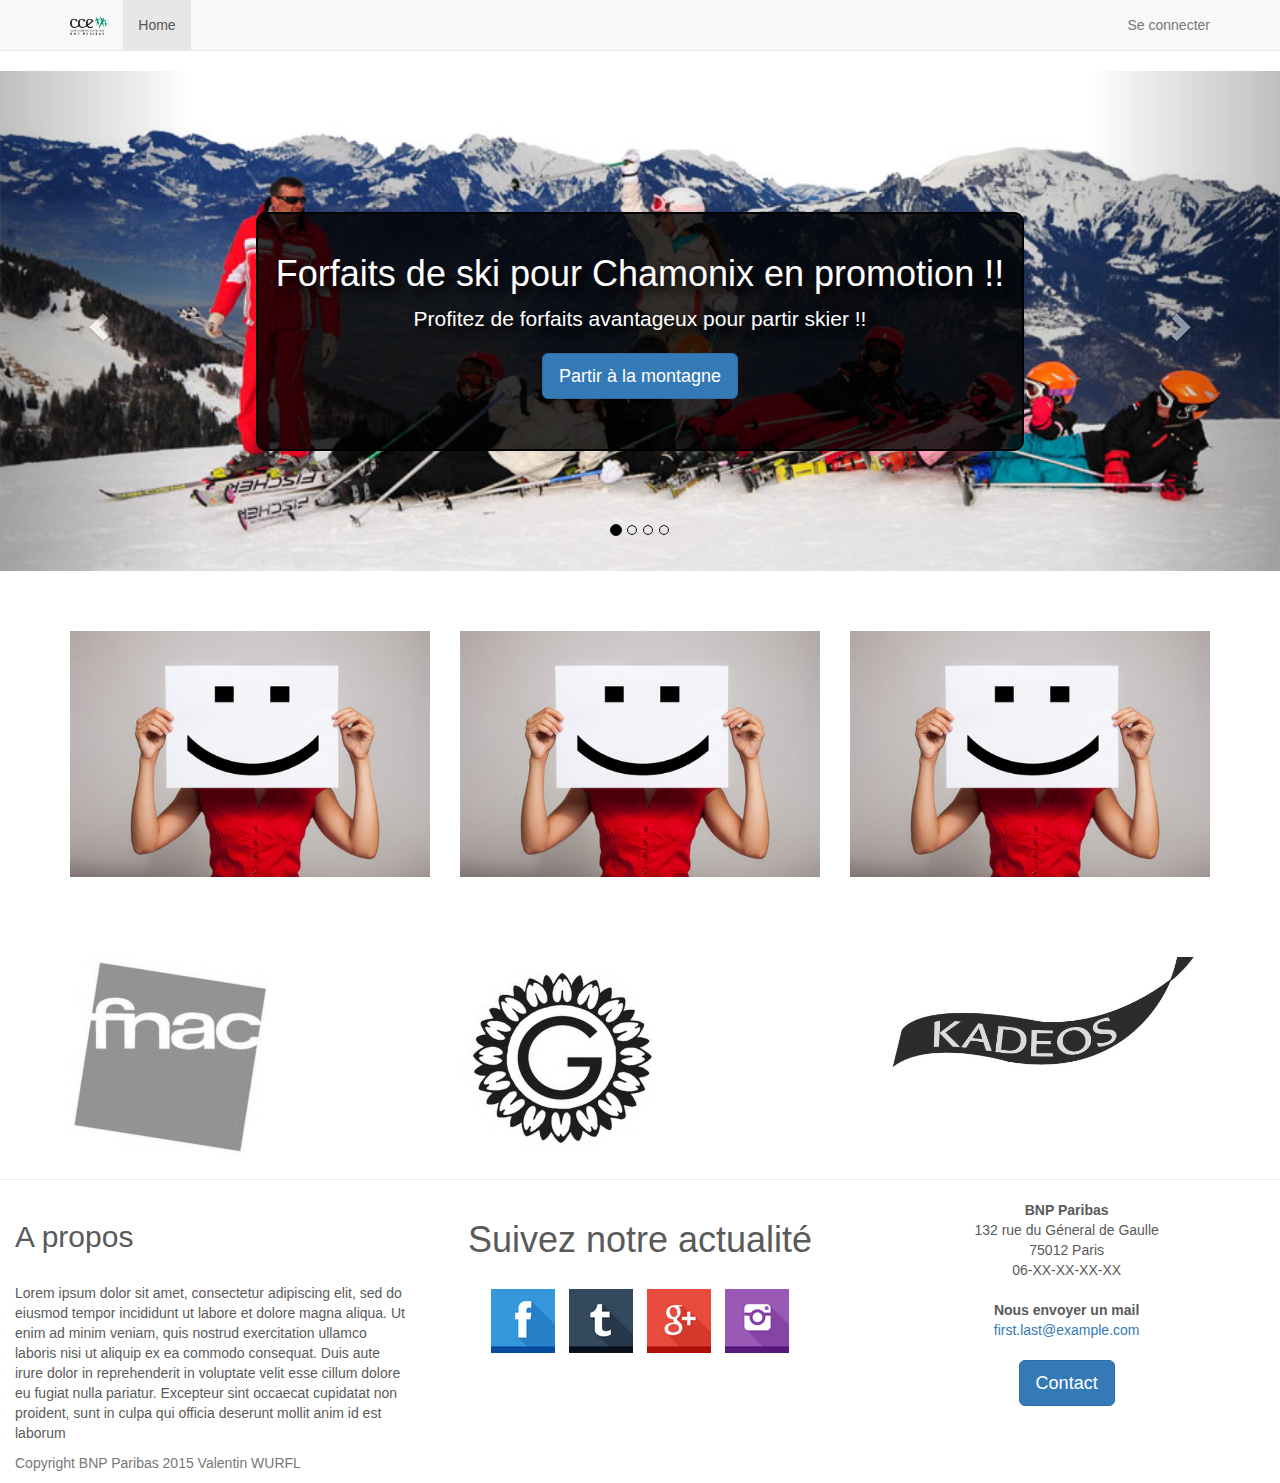
<file: index.html>
<!DOCTYPE html>
<html lang="fr">
  <head>
    <meta charset="utf-8">
    <meta http-equiv="X-UA-Compatible" content="IE=edge">
    <meta name="viewport" content="width=device-width, initial-scale=1">

    <title>CE groupama !</title>

    <!-- Bootstrap core CSS -->
    <link href="bootstrap/css/bootstrap.min.css" rel="stylesheet">
    <link href="assets/css/ie10-viewport-bug-workaround.css" rel="stylesheet">
    <link href="assets/css/style.css" rel="stylesheet">

    <script src="assets/js/ie-emulation-modes-warning.js"></script>

  <body>

    <nav class="navbar navbar-default navbar-static-top">
      <div class="container">
        <div class="navbar-header">
          <button type="button" class="navbar-toggle collapsed" data-toggle="collapse" data-target="#navbar" aria-expanded="false" aria-controls="navbar">
            <span class="sr-only">Toggle navigation</span>
            <span class="icon-bar"></span>
            <span class="icon-bar"></span>
            <span class="icon-bar"></span>
          </button>
            <a class="" href="#"><img class="navbar-brand icon_top" src="assets/img/logo.png"></a>
        </div>
        <div id="navbar" class="navbar-collapse collapse">
          <ul class="nav navbar-nav">
            <li class="active"><a href="#">Home</a></li>
          </ul>
          <ul class="nav navbar-nav navbar-right">
            <li><a href="../navbar/" data-toggle="modal" data-target="#myModal">Se connecter</a></li>
          </ul>
        </div><!--/.nav-collapse -->
      </div>
    </nav> <!-- Modal -->

<div class="modal fade" id="myModal" tabindex="-1" role="dialog" aria-labelledby="myModalLabel">
  <div class="modal-dialog" role="document">
    <div class="modal-content">
      <div class="modal-header">
        <button type="button" class="close" data-dismiss="modal" aria-label="Close"><span aria-hidden="true">&times;</span></button>
        <h4 class="modal-title" id="myModalLabel">Se connecter</h4>
      </div>
      <div class="modal-body">
          
           <form role="form">
  <div class="form-group">
    <label for="email">Email address:</label>
    <input type="email" class="form-control" id="email">
  </div>
  <div class="form-group">
    <label for="pwd">Password:</label>
    <input type="password" class="form-control" id="pwd">
  </div>
  <div class="checkbox">
    <label><input type="checkbox"> Remember me</label>
  </div>
</form>
          
           </div>
      <div class="modal-footer">
        <button type="button" class="btn btn-default" data-dismiss="modal">Fermer</button>
        <button onclick="location.href='connected.html'" type="button" class="btn btn-primary" type="submit">Connection</button>
      </div>
    </div>
  </div>
</div> <!--Modal -->
          
<div class="modal fade" id="myModal2" tabindex="-1" role="dialog" aria-labelledby="myModalLabel">
  <div class="modal-dialog" role="document">
    <div class="modal-content">
      <div class="modal-header">
        <button type="button" class="close" data-dismiss="modal" aria-label="Close"><span aria-hidden="true">&times;</span></button>
        <h4 class="modal-title" id="myModalLabel">Nous contacter</h4>
      </div>
      <div class="modal-body">
          
           <form role="form">
  <div class="form-group">
    <label for="email">Objet</label>
    <input type="text" class="form-control" id="email">
  </div>
  <div class="form-group">
    <label for="pwd">Message</label>
    <input type="textarea" class="form-control" id="pwd">
  </div>
</form>
          
          <iframe class="img-responsive" src="https://www.google.com/maps/embed?pb=!1m18!1m12!1m3!1d2627.8647355754406!2d2.3342760160329967!3d48.803560179282066!2m3!1f0!2f0!3f0!3m2!1i1024!2i768!4f13.1!3m3!1m2!1s0x47e671124d2d076d%3A0x5aa64dc15bb1c5f3!2s32+Rue+de+la+Division+du+G%C3%A9n%C3%A9ral+Leclerc%2C+94110+Arcueil!5e0!3m2!1sfr!2sfr!4v1449246180020" width="600" height="450" frameborder="0" style="border:0" allowfullscreen></iframe>
          
      </div>
      <div class="modal-footer">
        <button type="button" class="btn btn-default" data-dismiss="modal">Fermer</button>
        <button type="button" class="btn btn-primary">Envoyer</button>
      </div>
    </div>
  </div>
</div>
   
    <div id="myCarousel" class="carousel slide" data-ride="carousel">
      <!-- Indicators -->
      <ol class="carousel-indicators">
        <li data-target="#myCarousel" data-slide-to="0" class="active"></li>
        <li data-target="#myCarousel" data-slide-to="1"></li>
        <li data-target="#myCarousel" data-slide-to="2"></li>
      <li data-target="#myCarousel" data-slide-to="3"></li>
      </ol>
      <div class="carousel-inner" role="listbox">    
        <div class="item active">
          <img class="first-slide" src="assets/img/ski.jpg" alt="First slide">
          <div class="container">
            <div class="carousel-caption" id="text_slide">
              <h1>Forfaits de ski pour Chamonix en promotion !!</h1>
              <p>Profitez de forfaits avantageux pour partir skier !!</p>
              <p><a class="btn btn-lg btn-primary" href="#" role="button">Partir à la montagne</a></p>
            </div>
          </div>
        </div>
          
        <div class="item">
          <img class="second-slide" src="assets/img/gaumont.jpg" alt="Second slide">
          <div class="container">
            <div class="carousel-caption" id="text_slide">
              <h1>Places à prix réduits pour les cinémas Gaumot et Pathé !!</h1>
              <p>Profitez de places Gaumot/Pathé à 5 euros jusqu'au 28 décembre 2015 !</p>
              <p><a class="btn btn-lg btn-primary" href="#" role="button">Obtenir des places</a></p>
            </div>
          </div>
        </div>
          
        <div class="item">
          <img class="third-slide" src="assets/img/disneyland.png" alt="Third slide">
          <div class="container">
            <div class="carousel-caption" id="text_slide">
              <h1 class="disney">Venez vivre la magie de Noël en famille !!</h1>
              <p>Profitez du pass famille Disneyland  à prix réduit !</p>
              <p><a class="btn btn-lg btn-primary" href="#" role="button">Avoir plus d'informations</a></p>
            </div>
          </div>
        </div>

        <div class="item">
          <img class="first-slide" src="assets/img/tour.jpg" alt="First slide">
          <div class="container">
            <div class="carousel-caption" id="text_slide">
              <h1>Réservez vite pour "La tour 2 contrôle" !!</h1>
              <p>C'est le moment d'aller faire un tour au cinéma !!</p>
              <p><a class="btn btn-lg btn-primary" href="#" role="button">Marie-Jöelle !!!!</a></p>
            </div>
          </div>
        </div>

      </div>
      <a class="left carousel-control" href="#myCarousel" role="button" data-slide="prev">
        <span class="glyphicon glyphicon-chevron-left" aria-hidden="true"></span>
        <span class="sr-only">Previous</span>
      </a>
      <a class="right carousel-control" href="#myCarousel" role="button" data-slide="next">
        <span class="glyphicon glyphicon-chevron-right" aria-hidden="true"></span>
        <span class="sr-only">Next</span>
      </a>
    </div><!-- /.carousel -->

 <div class="container testimony">
  	<div class="row">
            <div class="col-md-4"><div class="hovereffect">
        <img class="img-responsive" src="assets/img/client-heureux.jpg" alt="">
            <div class="overlay">
                <h2>Un peu décu</h2>
	<p>Les places pour disney sont encore un peu chères</p> 
            </div>
        </div>
    </div>
    <div class="col-md-4"><div class="hovereffect">
        <img class="img-responsive" src="assets/img/client-heureux.jpg" alt="">
            <div class="overlay">
                <h2>Génail, merci beaucoup !!</h2>
                <p>Super offres, très intéressantes ! !:D</p> 
            </div>
        </div>
    </div>
            
    <div class="col-md-4"><div class="hovereffect">
        <img class="img-responsive" src="assets/img/client-heureux.jpg" alt="">
            <div class="overlay">
                <h2>Très bon CE !!</h2>
                <p>Je en regrette pas du tout de travailler à BNP !</p> 
            </div>
        </div>
    </div>
            
            
  	</div><!--/col-->
</div><!--/container-->
 
<div class="container">
  	<div class="row">
        <div class="col-md-4"><a href="https://www.fnac.com/"><img class="partner img-responsive" src="assets/img/fnac.jpg"></a></div>
        <div class="col-md-4"><a href="https://www.facebook.com/mabanque.bnpparibas/"><img class="partner img-responsive" src="assets/img/gaumontp.jpg"></a></div>
        <div class="col-md-4"><a href="https://www.facebook.com/mabanque.bnpparibas/"><img class="partner img-responsive" src="assets/img/kadeos.jpg"></a></div>
  	</div><!--/col-->
</div><!--/container-->
 <hr>
  
 <footer id="footer">
 <div class="row row_footer">
  <div class="col-sm-4 col-md-4">
      <p><h2>A propos</h2><br/>Lorem ipsum dolor sit amet, consectetur adipiscing elit, sed do eiusmod tempor incididunt ut labore et dolore magna aliqua. Ut enim ad minim veniam, quis nostrud exercitation ullamco laboris nisi ut aliquip ex ea commodo consequat. Duis aute irure dolor in reprehenderit in voluptate velit esse cillum dolore eu fugiat nulla pariatur. Excepteur sint occaecat cupidatat non proident, sunt in culpa qui officia deserunt mollit anim id est laborum</p>
    
  </div>
     
  

  	<div class="col-sm-4 col-md-4 text-center">
            <h1> Suivez notre actualité</h1></br>
      <ul class="list-inline center-block">
        <li><a href="https://www.facebook.com/mabanque.bnpparibas/"><img src="assets/img/1.png"></a></li>
        <li><a href="https://twitter.com/bnpparibas_net"><img src="assets/img/6.png"></a></li>
        <li><a href="https://plus.google.com/+BNPParibas/posts"><img class="qyyhlksplplojoomlhoh" src="assets/img/10.png"></a></li>
        <li><a href="https://www.instagram.com/bnpparibas/"><img src="assets/img/20.png"></a></li>
      </ul>
  	</div><!--/col-->
        
        <div class="col-sm-4 col-md-4 text-center">
      <address>
        <strong>BNP Paribas</strong><br>
        132 rue du Géneral de Gaulle<br>
        75012 Paris<br>
        06-XX-XX-XX-XX
      </address>
    
      <address>
        <strong>Nous envoyer un mail</strong><br>
        <a href="mailto:#">first.last@example.com</a>
      </address>
      <p><a class="btn btn-lg btn-primary" href="#" role="button" data-toggle="modal" data-target="#myModal2">Contact</a></p>
  </div>

  <div class="col-md-12">
    <p class="text-muted">Copyright BNP Paribas 2015 Valentin WURFL</p>
  </div>
 </div>
     <script src="https://ajax.googleapis.com/ajax/libs/jquery/1.11.3/jquery.min.js"></script>
    <script>window.jQuery || document.write('<script src="assets/js/vendor/jquery.min.js"><\/script>')</script>
    <script src="bootstrap/js/bootstrap.min.js"></script>
</footer>
  </body>
</html>
</file>
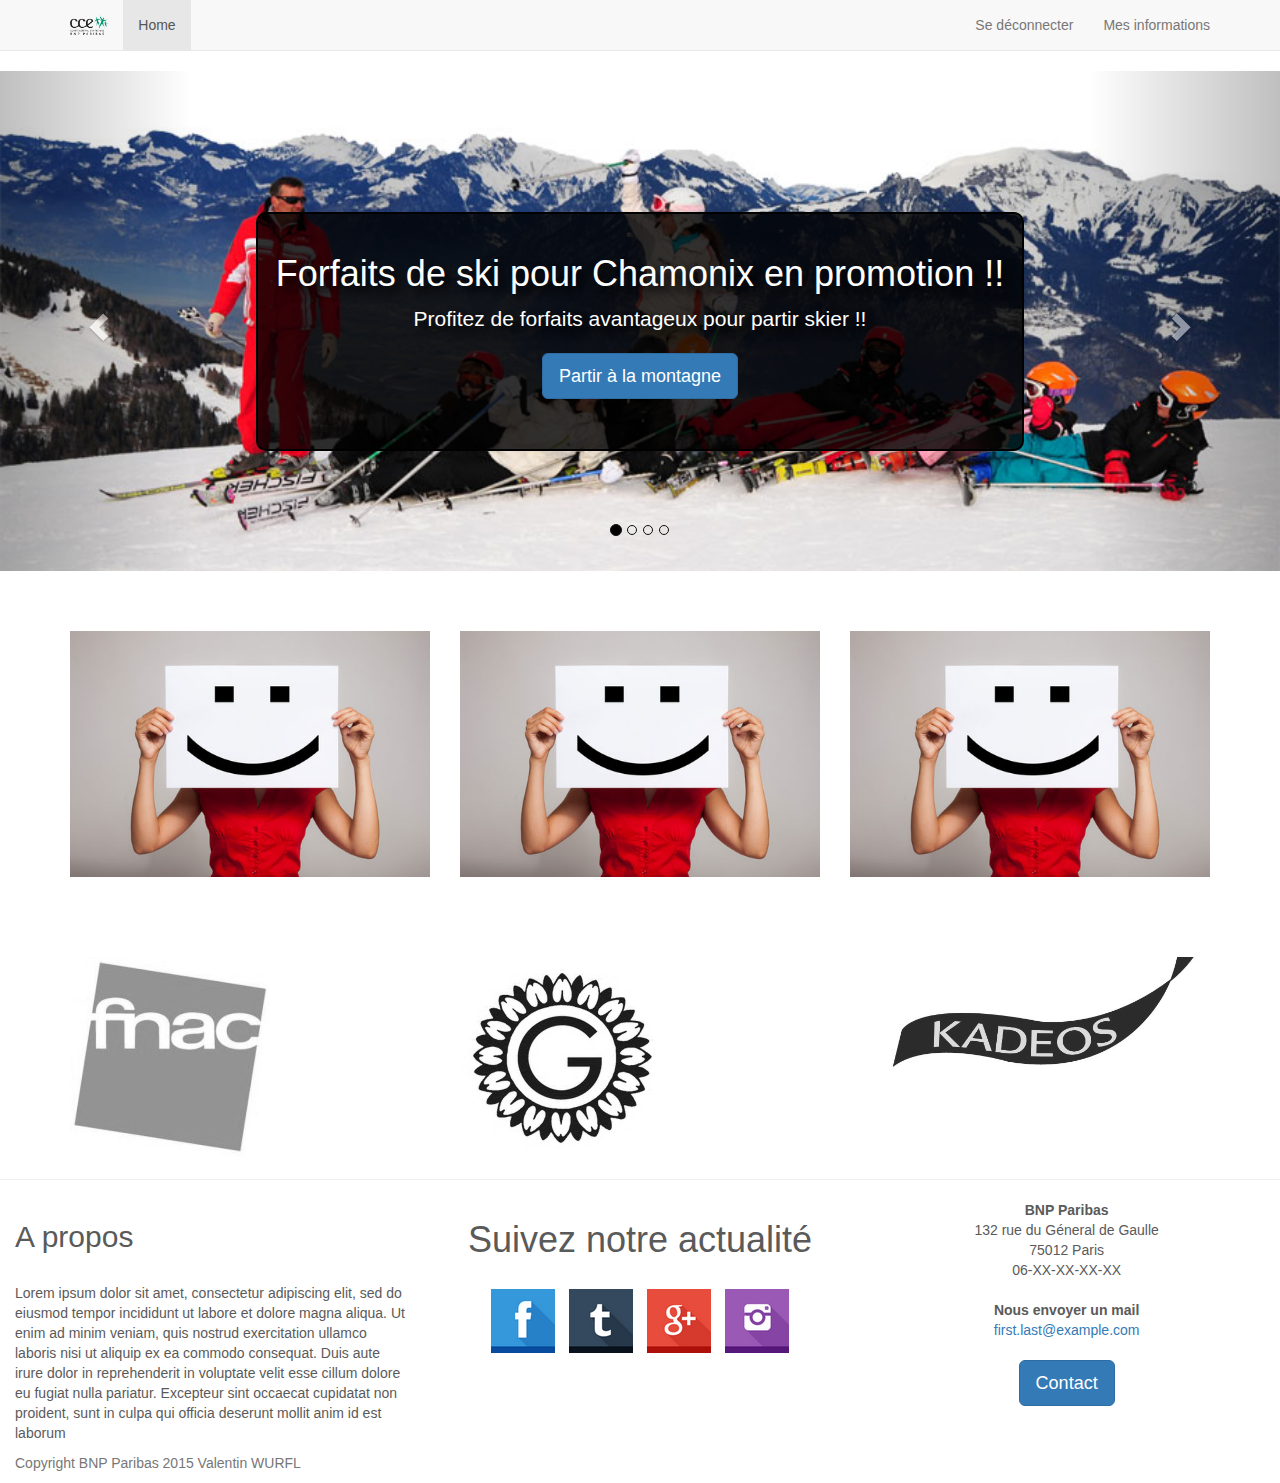
<file: connected.html>
<!DOCTYPE html>
<html lang="fr">
  <head>
    <meta charset="utf-8">
    <meta http-equiv="X-UA-Compatible" content="IE=edge">
    <meta name="viewport" content="width=device-width, initial-scale=1">

    <title>CE groupama !</title>

    <!-- Bootstrap core CSS -->
    <link href="bootstrap/css/bootstrap.min.css" rel="stylesheet">
    <!-- IE10 viewport hack for Surface/desktop Windows 8 bug -->
    <link href="assets/css/ie10-viewport-bug-workaround.css" rel="stylesheet">
    <link href="assets/css/style.css" rel="stylesheet">

    <script src="assets/js/ie-emulation-modes-warning.js"></script>

  <body>

    <nav class="navbar navbar-default navbar-static-top">
      <div class="container">
        <div class="navbar-header">
          <button type="button" class="navbar-toggle collapsed" data-toggle="collapse" data-target="#navbar" aria-expanded="false" aria-controls="navbar">
            <span class="sr-only">Toggle navigation</span>
            <span class="icon-bar"></span>
            <span class="icon-bar"></span>
            <span class="icon-bar"></span>
          </button>
            <a class="" href="#"><img class="navbar-brand icon_top" src="assets/img/logo.png"></a>
        </div>
        <div id="navbar" class="navbar-collapse collapse">
          <ul class="nav navbar-nav">
            <li class="active"><a href="#">Home</a></li>
          </ul>
          <ul class="nav navbar-nav navbar-right">
            <li><a href="index.html">Se déconnecter</a></li>
            <li><a href="../navbar-fixed-top/"data-toggle="modal" data-target="#myModal">Mes informations</a></li>
          </ul>
        </div><!--/.nav-collapse -->
      </div>
    </nav>

<div class="modal fade" id="myModal2" tabindex="-1" role="dialog" aria-labelledby="myModalLabel">
  <div class="modal-dialog" role="document">
    <div class="modal-content">
      <div class="modal-header">
        <button type="button" class="close" data-dismiss="modal" aria-label="Close"><span aria-hidden="true">&times;</span></button>
        <h4 class="modal-title" id="myModalLabel">Nous contacter</h4>
      </div>
      <div class="modal-body">
          
           <form role="form">
  <div class="form-group">
    <label for="email">Objet</label>
    <input type="text" class="form-control" id="email">
  </div>
  <div class="form-group">
    <label for="pwd">Message</label>
    <input type="textarea" class="form-control" id="pwd">
  </div>
</form>
          
          <iframe class="img-responsive" src="https://www.google.com/maps/embed?pb=!1m18!1m12!1m3!1d2627.8647355754406!2d2.3342760160329967!3d48.803560179282066!2m3!1f0!2f0!3f0!3m2!1i1024!2i768!4f13.1!3m3!1m2!1s0x47e671124d2d076d%3A0x5aa64dc15bb1c5f3!2s32+Rue+de+la+Division+du+G%C3%A9n%C3%A9ral+Leclerc%2C+94110+Arcueil!5e0!3m2!1sfr!2sfr!4v1449246180020" width="600" height="450" frameborder="0" style="border:0" allowfullscreen></iframe>
          
      </div>
      <div class="modal-footer">
        <button type="button" class="btn btn-default" data-dismiss="modal">Fermer</button>
        <button type="button" class="btn btn-primary">Envoyer</button>
      </div>
    </div>
  </div>
</div>
          
          
          
<div class="modal fade" id="myModal" tabindex="-1" role="dialog" aria-labelledby="myModalLabel">
  <div class="modal-dialog" role="document">
    <div class="modal-content">
      <div class="modal-header">
          <div class="row form-group">
        <div class="col-xs-3">
          <input class="form-control" id="firstName" name="firstName" placeholder="First Name" required="" type="text">
        </div>
        <div class="col-xs-3">
          <input class="form-control" id="middleName" name="firstName" placeholder="Middle Name" required="" type="text">
        </div>
        <div class="col-xs-4">
          <input class="form-control" id="lastName" name="lastName" placeholder="Last Name" required="" type="text">
        </div>
      </div>
      <div class="row form-group">
          <div class="col-xs-5">
          <input class="form-control" name="email" placeholder="Email" required="" type="email">
          </div>
          <div class="col-xs-5">
          <input class="form-control" name="phone" placeholder="Phone" required="" type="email">
          </div>
      </div>
      <div class="row form-group">
          <div class="col-xs-10">
          <input class="form-control" placeholder="Website URL" required="" type="homepage">
          </div>
      </div>
      <div class="row form-group">
          <div class="col-xs-10">
            <button class="btn btn-default pull-right">Enregistrer</button>
          </div>
      </div>
          </div>
    </div>
  </div>
</div>
          

    <script src="https://ajax.googleapis.com/ajax/libs/jquery/1.11.3/jquery.min.js"></script>
    <script>window.jQuery || document.write('<script src="assets/js/vendor/jquery.min.js"><\/script>')</script>
    <script src="bootstrap/js/bootstrap.min.js"></script>
 
    <div id="myCarousel" class="carousel slide" data-ride="carousel">
      <!-- Indicators -->
      <ol class="carousel-indicators">
        <li data-target="#myCarousel" data-slide-to="0" class="active"></li>
        <li data-target="#myCarousel" data-slide-to="1"></li>
        <li data-target="#myCarousel" data-slide-to="2"></li>
      <li data-target="#myCarousel" data-slide-to="3"></li>
      </ol>
      <div class="carousel-inner" role="listbox">
          
        <div class="item active">
          <img class="first-slide" src="assets/img/ski.jpg" alt="First slide">
          <div class="container">
            <div class="carousel-caption" id="text_slide">
              <h1>Forfaits de ski pour Chamonix en promotion !!</h1>
              <p>Profitez de forfaits avantageux pour partir skier !!</p>
              <p><a class="btn btn-lg btn-primary" href="#" role="button">Partir à la montagne</a></p>
            </div>
          </div>
        </div>
          
        <div class="item">
          <img class="second-slide" src="assets/img/gaumont.jpg" alt="Second slide">
          <div class="container">
            <div class="carousel-caption" id="text_slide">
              <h1>Places à prix réduits pour les cinémas Gaumot et Pathé !!</h1>
              <p>Profitez de places Gaumot/Pathé à 5 euros jusqu'au 28 décembre 2015 !</p>
              <p><a class="btn btn-lg btn-primary" href="#" role="button">Obtenir des places</a></p>
            </div>
          </div>
        </div>
          
        <div class="item">
          <img class="third-slide" src="assets/img/disneyland.png" alt="Third slide">
          <div class="container">
            <div class="carousel-caption" id="text_slide">
              <h1 class="disney">Venez vivre la magie de Noël en famille !!</h1>
              <p>Profitez du pass famille Disneyland  à prix réduit !</p>
              <p><a class="btn btn-lg btn-primary" href="#" role="button">Avoir plus d'informations</a></p>
            </div>
          </div>
        </div>

        <div class="item">
          <img class="first-slide" src="assets/img/tour.jpg" alt="First slide">
          <div class="container">
            <div class="carousel-caption" id="text_slide">
              <h1>Réservez vite pour "La tour 2 contrôle" !!</h1>
              <p>C'est le moment d'aller faire un tour au cinéma !!</p>
              <p><a class="btn btn-lg btn-primary" href="#" role="button">Marie-Jöelle !!!!</a></p>
            </div>
          </div>
        </div>

      </div>
      <a class="left carousel-control" href="#myCarousel" role="button" data-slide="prev">
        <span class="glyphicon glyphicon-chevron-left" aria-hidden="true"></span>
        <span class="sr-only">Previous</span>
      </a>
      <a class="right carousel-control" href="#myCarousel" role="button" data-slide="next">
        <span class="glyphicon glyphicon-chevron-right" aria-hidden="true"></span>
        <span class="sr-only">Next</span>
      </a>
    </div><!-- /.carousel -->
    
    <div class="container testimony">
  	<div class="row">
            <div class="col-md-4"><div class="hovereffect">
        <img class="img-responsive" src="assets/img/client-heureux.jpg" alt="">
            <div class="overlay">
                <h2>Un peu décu</h2>
				<p> 
					Les places pour disney sont encore un peu chères
				</p> 
            </div>
    </div>
            </div>
             <div class="col-md-4"><div class="hovereffect">
        <img class="img-responsive" src="assets/img/client-heureux.jpg" alt="">
            <div class="overlay">
                <h2>Génail, merci beaucoup !!</h2>
				<p> 
					Super offres, très intéressantes ! !:D
				</p> 
            </div>
    </div>
            </div>
            
             <div class="col-md-4"><div class="hovereffect">
        <img class="img-responsive" src="assets/img/client-heureux.jpg" alt="">
            <div class="overlay">
                <h2>Très bon CE !!</h2>
				<p> 
                                    Je en regrette pas du tout de travailler à BNP !
				</p> 
            </div>
    </div>
            </div>
            
            
  	</div><!--/col-->
</div><!--/container-->
 
    
    <div class="container">
  	<div class="row">
        <div class="col-md-4"><a href="https://www.fnac.com/"><img class="partner img-responsive" src="assets/img/fnac.jpg"></a></div>
        <div class="col-md-4"><a href="https://www.facebook.com/mabanque.bnpparibas/"><img class="partner img-responsive" src="assets/img/gaumontp.jpg"></a></div>
        <div class="col-md-4"><a href="https://www.facebook.com/mabanque.bnpparibas/"><img class="partner img-responsive" src="assets/img/kadeos.jpg"></a></div>
  	</div><!--/col-->
</div><!--/container-->
 
 <hr>
  
 <footer id="footer">
 <div class="row row_footer">
  <div class="col-sm-4 col-md-4">
      <p><h2>A propos</h2><br/>Lorem ipsum dolor sit amet, consectetur adipiscing elit, sed do eiusmod tempor incididunt ut labore et dolore magna aliqua. Ut enim ad minim veniam, quis nostrud exercitation ullamco laboris nisi ut aliquip ex ea commodo consequat. Duis aute irure dolor in reprehenderit in voluptate velit esse cillum dolore eu fugiat nulla pariatur. Excepteur sint occaecat cupidatat non proident, sunt in culpa qui officia deserunt mollit anim id est laborum</p>
 
  </div>
     
  

  	<div class="col-sm-4 col-md-4 text-center">
            <h1> Suivez notre actualité</h1></br>
      <ul class="list-inline center-block">
        <li><a href="https://www.facebook.com/mabanque.bnpparibas/"><img src="assets/img/1.png"></a></li>
        <li><a href="https://twitter.com/bnpparibas_net"><img src="assets/img/6.png"></a></li>
        <li><a href="https://plus.google.com/+BNPParibas/posts"><img class="qyyhlksplplojoomlhoh" src="assets/img/10.png"></a></li>
        <li><a href="https://www.instagram.com/bnpparibas/"><img src="assets/img/20.png"></a></li>
      </ul>
  	</div><!--/col-->
        
        <div class="col-sm-4 col-md-4 text-center">
      <address>
        <strong>BNP Paribas</strong><br>
        132 rue du Géneral de Gaulle<br>
        75012 Paris<br>
        06-XX-XX-XX-XX
      </address>
    
      <address>
        <strong>Nous envoyer un mail</strong><br>
        <a href="mailto:#">first.last@example.com</a>
      </address>
      <p><a class="btn btn-lg btn-primary" href="#" role="button" data-toggle="modal" data-target="#myModal2">Contact</a></p>
  </div>

        

  <div class="col-md-12">
    <p class="text-muted">Copyright BNP Paribas 2015 Valentin WURFL</p>
  </div>
 </div>
</footer>
  </body>
</html>
</file>
<file: assets/css/style.css>
.carousel-indicators li
{
    background-color: #000\9!important;
    background-color: rgba(0,0,0,0)!important;
    border: 1px solid #101010!important;
    
}


.testimony
{
    margin-bottom: 80px;
}

.row_footer
{
    margin: 0px;
}

.carousel-indicators .active 
{
    background-color: black!important;
}

#footer
{
    position: relative;
    bottom : 0!important;
}

#text_slide
{
    border:2px black solid;
    border-radius: 10px;
    background-color: rgba(0,0,0,0.8);
    color: white;
    text-shadow: 6px 6px 8px black;
    margin-bottom: 100px;
}

.partner
{
        filter: grayscale(1);
        -webkit-filter: grayscale(1);
        -moz-filter: grayscale(1);
        -o-filter: grayscale(1);
        -ms-filter: grayscale(1);
}
.partner:hover
{
        filter: grayscale(0);
        -webkit-filter: grayscale(0);
        -moz-filter: grayscale(0);
        -o-filter: grayscale(0);
        -ms-filter: grayscale(0);
}

body {
  padding-bottom: 0px;
  color: #5a5a5a;
}

.navbar-wrapper {
  position: absolute;
  top: 0;
  right: 0;
  left: 0;
  z-index: 20;
}

.navbar-wrapper > .container {
  padding-right: 0;
  padding-left: 0;
}
.navbar-wrapper .navbar {
  padding-right: 15px;
  padding-left: 15px;
}
.navbar-wrapper .navbar .container {
  width: auto;
}

.carousel {
  height: 500px;
  margin-bottom: 60px;
}

.carousel-caption {
  z-index: 10;
}

.carousel .item {
  height: 500px;
  background-color: #777;
}
.carousel-inner > .item > img {
  position: absolute;
  top: 0;
  left: 0;
  min-width: 100%;
  height: 500px;
}


.marketing .col-lg-4 {
  margin-bottom: 20px;
  text-align: center;
}
.marketing h2 {
  font-weight: normal;
}
.marketing .col-lg-4 p {
  margin-right: 10px;
  margin-left: 10px;
}

.featurette-divider {
  margin: 80px 0;
}

.featurette-heading {
  font-weight: 300;
  line-height: 1;
  letter-spacing: -1px;
}


@media (min-width: 768px) {
  .navbar-wrapper {
    margin-top: 20px;
  }
  
  .navbar-wrapper .container {
    padding-right: 15px;
    padding-left: 15px;
  }
  .navbar-wrapper .navbar {
    padding-right: 0;
    padding-left: 0;
  }

  .navbar-wrapper .navbar {
    border-radius: 4px;
  }

  .carousel-caption p {
    margin-bottom: 20px;
    font-size: 21px;
    line-height: 1.4;
  }

  .featurette-heading 
  {
    font-size: 50px;
  }
}


@media (min-width: 992px) {
  .featurette-heading {
    margin-top: 120px;
  }
}


.hovereffect {
  width: 100%;
  height: 100%;
  float: left;
  overflow: hidden;
  position: relative;
  text-align: center;
  cursor: default;
}

.hovereffect .overlay {
  position: absolute;
  overflow: hidden;
  width: 80%;
  height: 80%;
  left: 10%;
  top: 10%;
  border-bottom: 1px solid #FFF;
  border-top: 1px solid #FFF;
  -webkit-transition: opacity 0.35s, -webkit-transform 0.35s;
  transition: opacity 0.35s, transform 0.35s;
  -webkit-transform: scale(0,1);
  -ms-transform: scale(0,1);
  transform: scale(0,1);
}

.hovereffect:hover .overlay {
  opacity: 1;
  filter: alpha(opacity=100);
  -webkit-transform: scale(1);
  -ms-transform: scale(1);
  transform: scale(1);
}

.hovereffect img {
  display: block;
  position: relative;
  -webkit-transition: all 0.35s;
  transition: all 0.35s;
}

.hovereffect:hover img {
  filter: url('data:image/svg+xml;charset=utf-8,<svg xmlns="http://www.w3.org/2000/svg"><filter id="filter"><feComponentTransfer color-interpolation-filters="sRGB"><feFuncR type="linear" slope="0.6" /><feFuncG type="linear" slope="0.6" /><feFuncB type="linear" slope="0.6" /></feComponentTransfer></filter></svg>#filter');
  filter: brightness(0.6);
  -webkit-filter: brightness(0.6);
}

.hovereffect h2 {
  text-transform: uppercase;
  text-align: center;
  position: relative;
  font-size: 17px;
  background-color: transparent;
  color: #FFF;
  padding: 1em 0;
  opacity: 0;
  filter: alpha(opacity=0);
  -webkit-transition: opacity 0.35s, -webkit-transform 0.35s;
  transition: opacity 0.35s, transform 0.35s;
  -webkit-transform: translate3d(0,-100%,0);
  transform: translate3d(0,-100%,0);
}

.hovereffect a, .hovereffect p {
  color: #FFF;
  padding: 1em 0;
  opacity: 0;
  filter: alpha(opacity=0);
  -webkit-transition: opacity 0.35s, -webkit-transform 0.35s;
  transition: opacity 0.35s, transform 0.35s;
  -webkit-transform: translate3d(0,100%,0);
  transform: translate3d(0,100%,0);
}

.hovereffect:hover a, .hovereffect:hover p, .hovereffect:hover h2 {
  opacity: 1;
  filter: alpha(opacity=100);
  -webkit-transform: translate3d(0,0,0);
  transform: translate3d(0,0,0);

}
</file>
<file: assets/css/ie10-viewport-bug-workaround.css>
/*!
 * IE10 viewport hack for Surface/desktop Windows 8 bug
 * Copyright 2014-2015 Twitter, Inc.
 * Licensed under MIT (https://github.com/twbs/bootstrap/blob/master/LICENSE)
 */

/*
 * See the Getting Started docs for more information:
 * http://getbootstrap.com/getting-started/#support-ie10-width
 */
@-webkit-viewport { width: device-width; }
@-moz-viewport    { width: device-width; }
@-ms-viewport     { width: device-width; }
@-o-viewport      { width: device-width; }
@viewport         { width: device-width; }
</file>
